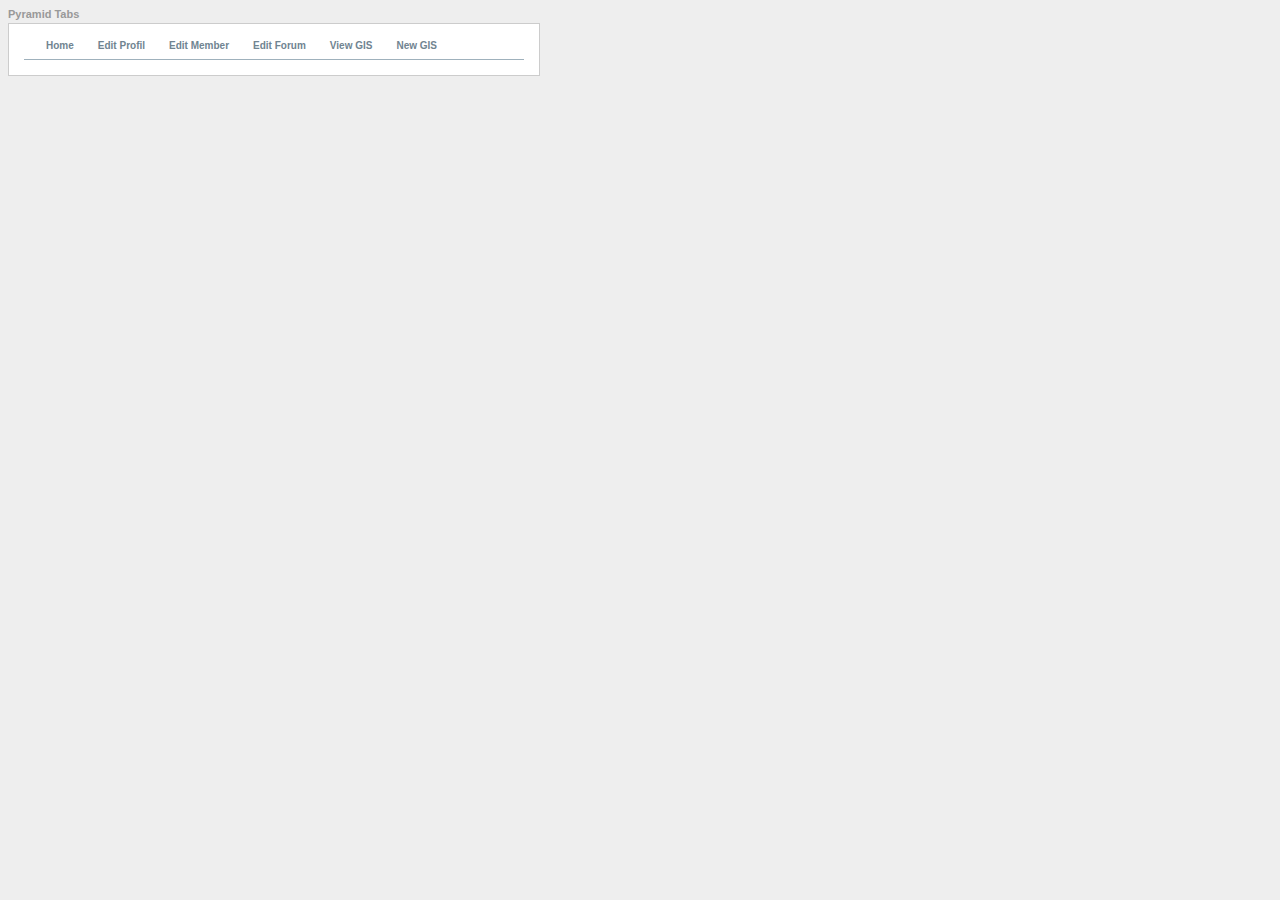
<file: admin/include/menu.html>
<!DOCTYPE html PUBLIC "-//W3C//DTD XHTML 1.0 Transitional//EN">

<html>
        <head>
                <title>Mini-Tab Preview</title>
                <meta http-equiv="Content-Type" content="text/html; charset=utf-8" />
                <style type="text/css">
<!--
.container {
        width: 500px;
        padding: 15px;
        margin: 3px 0 20px 0;
        border: 1px solid #ccc;
        background: #fff;
}

/* pyramid */

#navPyra {
        margin: 0;
        padding: 0 0 20px 10px;
        border-bottom: 1px solid #9FB1BC;
}

#navPyra li {
        margin: 0;
        padding: 0;
        display: inline;
        list-style-type: none;
}

#navPyra a:link, #navPyra a:visited {
        float: left;
        font-size: 10px;
        line-height: 14px;
        font-weight: bold;
        padding: 0 12px 6px 12px;
        text-decoration: none;
        color: #708491;
}

#navPyra a:link.active, #navPyra a:visited.active, #navPyra a:hover {
        color: #000;
        background: url(pyramid.gif) no-repeat bottom center;
}
-->
</style>
                <style type="text/css">
                <!--
/* code for presentation purpose (CSS preview) */
body {
        font-family: verdana, sans-serif;
        font-size: 11px;
        background: #eeeeee;
}

h4 {
        font-size: 100%;
        color: #999;
        margin: 0;
}
                -->
                </style>
</head>

        <body>
                <h4>Pyramid Tabs</h4>
                <div class="container">
                        <ul id="navPyra">
<!-- CSS Tabs -->
<li><a href="home.php?page=1">Home</a></li>
<li><a href="home.php?page=2">Edit Profil</a></li>
<li><a href="home.php?page=3">Edit Member</a></li>
<li><a href="home.php?page=5">Edit Forum</a></li>
<li><a href="home.php?page=7">View GIS</a></li>
<li><a href="home.php?page=8">New GIS</a></li>

                        </ul>
                </div>
        </body>
</html>
</file>
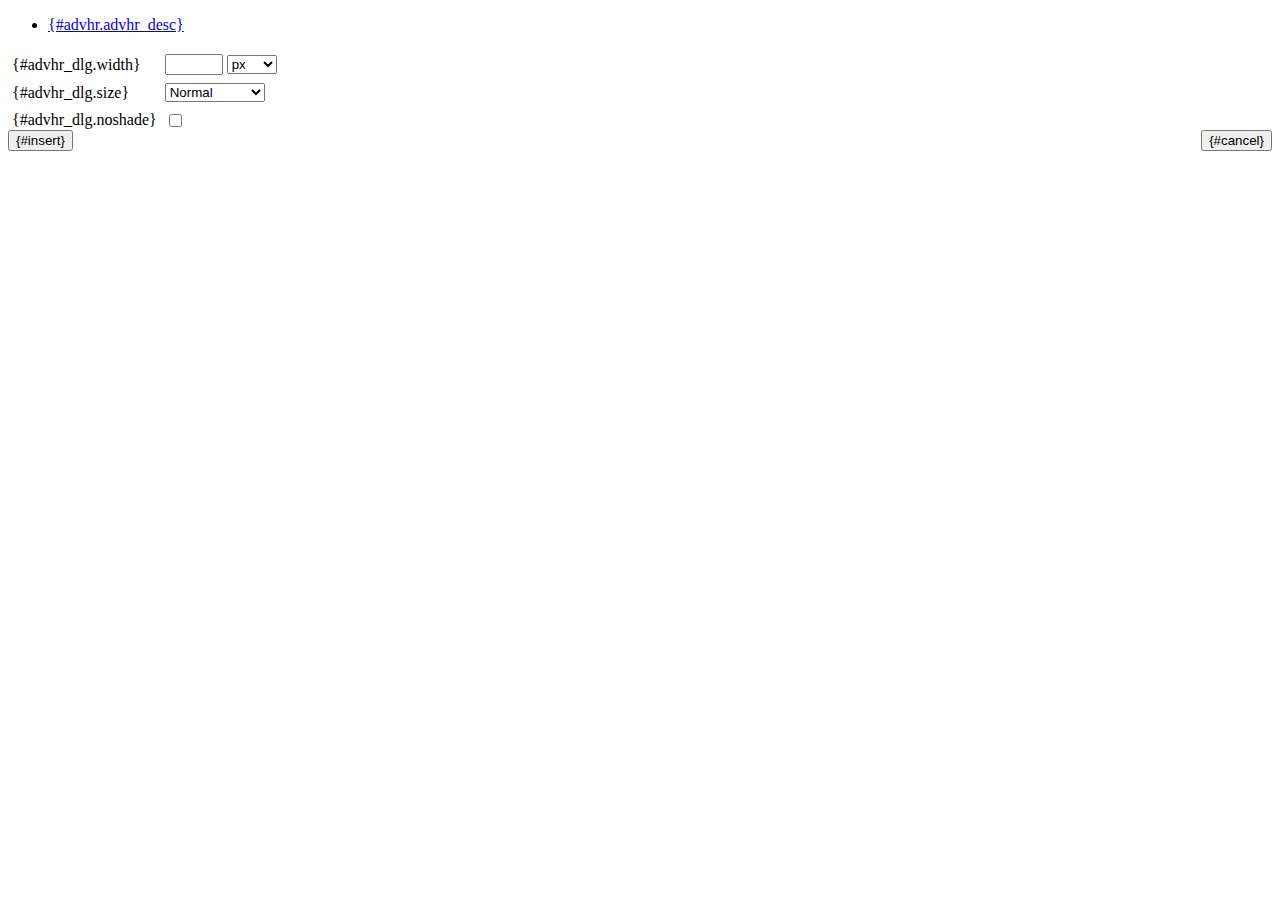
<file: admin/jscripts/tiny_mce/plugins/advhr/rule.htm>
<!DOCTYPE html PUBLIC "-//W3C//DTD XHTML 1.0 Strict//EN" "http://www.w3.org/TR/xhtml1/DTD/xhtml1-strict.dtd">
<html xmlns="http://www.w3.org/1999/xhtml">
<head>
	<title>{#advhr.advhr_desc}</title>
	<script type="text/javascript" src="../../tiny_mce_popup.js"></script>
	<script type="text/javascript" src="js/rule.js"></script>
	<script type="text/javascript" src="../../utils/mctabs.js"></script>
	<script type="text/javascript" src="../../utils/form_utils.js"></script>
	<link href="css/advhr.css" rel="stylesheet" type="text/css" />
	<base target="_self" />
</head>
<body>
<form onsubmit="AdvHRDialog.update();return false;" action="#">
	<div class="tabs">
		<ul>
			<li id="general_tab" class="current"><span><a href="javascript:mcTabs.displayTab('general_tab','general_panel');" onmousedown="return false;">{#advhr.advhr_desc}</a></span></li>
		</ul>
	</div>

	<div class="panel_wrapper">
		<div id="general_panel" class="panel current">
			<table border="0" cellpadding="4" cellspacing="0">
                    <tr>
                        <td><label for="width">{#advhr_dlg.width}</label></td>
                        <td nowrap="nowrap">
                            <input id="width" name="width" type="text" value="" class="mceFocus" />
                            <select name="width2" id="width2">
                                <option value="">px</option>
                                <option value="%">%</option>
                            </select>
                        </td>
                    </tr>
                    <tr>
                        <td><label for="size">{#advhr_dlg.size}</label></td>
                        <td><select id="size" name="size">
                            <option value="">Normal</option>
                            <option value="1">1</option>
                            <option value="2">2</option>
                            <option value="3">3</option>
                            <option value="4">4</option>
                            <option value="5">5</option>
                        </select></td>
                    </tr>
                    <tr>
                        <td><label for="noshade">{#advhr_dlg.noshade}</label></td>
                        <td><input type="checkbox" name="noshade" id="noshade" class="radio" /></td>
                    </tr>
            </table>
		</div>
	</div>

	<div class="mceActionPanel">
		<div style="float: left">
			<input type="submit" id="insert" name="insert" value="{#insert}" />
		</div>

		<div style="float: right">
			<input type="button" id="cancel" name="cancel" value="{#cancel}" onclick="tinyMCEPopup.close();" />
		</div>
	</div>
</form>
</body>
</html>
</file>
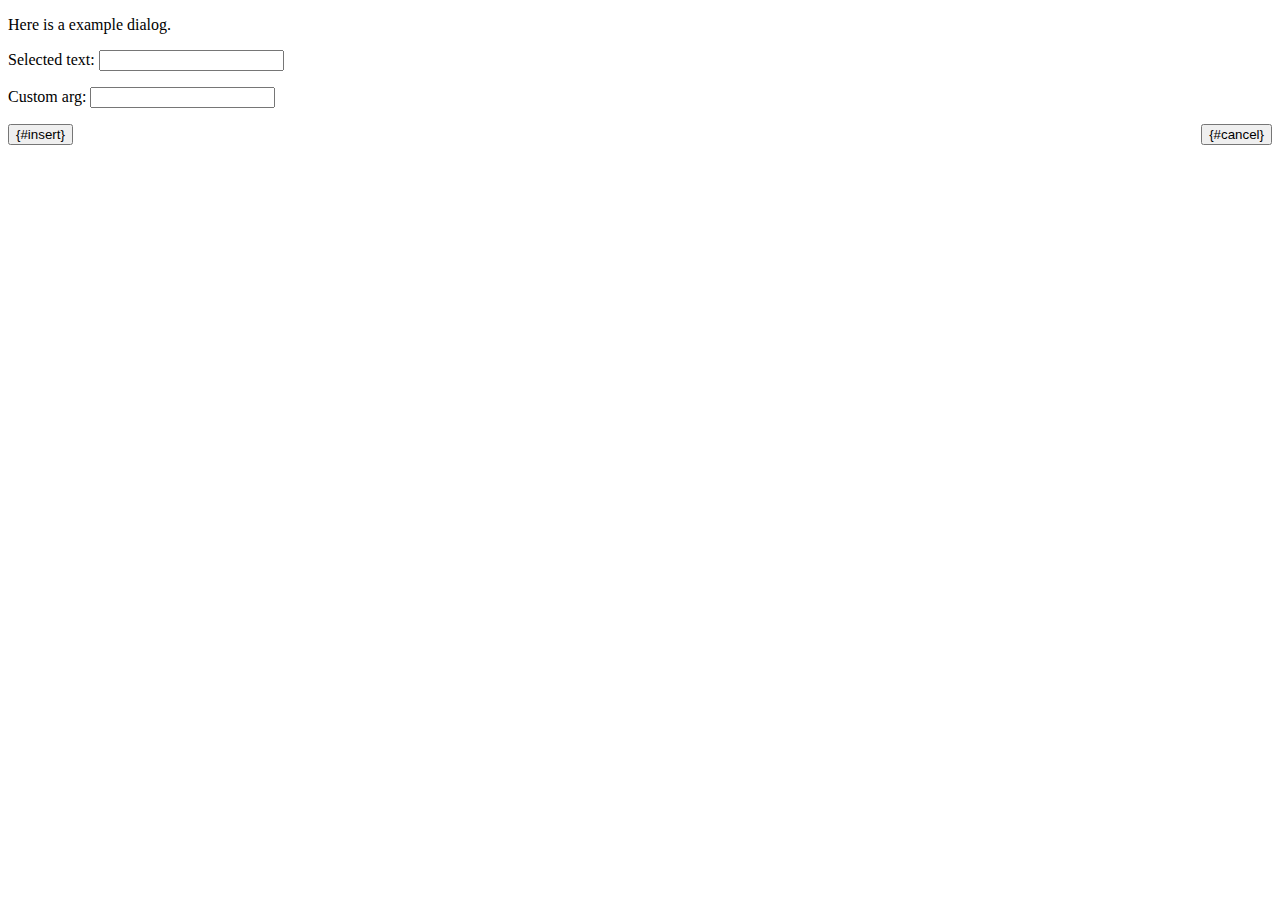
<file: admin/jscripts/tiny_mce/plugins/example/dialog.htm>
<!DOCTYPE html PUBLIC "-//W3C//DTD XHTML 1.0 Strict//EN" "http://www.w3.org/TR/xhtml1/DTD/xhtml1-strict.dtd">
<html xmlns="http://www.w3.org/1999/xhtml">
<head>
	<title>{#example_dlg.title}</title>
	<script type="text/javascript" src="../../tiny_mce_popup.js"></script>
	<script type="text/javascript" src="js/dialog.js"></script>
</head>
<body>

<form onsubmit="ExampleDialog.insert();return false;" action="#">
	<p>Here is a example dialog.</p>
	<p>Selected text: <input id="someval" name="someval" type="text" class="text" /></p>
	<p>Custom arg: <input id="somearg" name="somearg" type="text" class="text" /></p>

	<div class="mceActionPanel">
		<div style="float: left">
			<input type="button" id="insert" name="insert" value="{#insert}" onclick="ExampleDialog.insert();" />
		</div>

		<div style="float: right">
			<input type="button" id="cancel" name="cancel" value="{#cancel}" onclick="tinyMCEPopup.close();" />
		</div>
	</div>
</form>

</body>
</html>
</file>
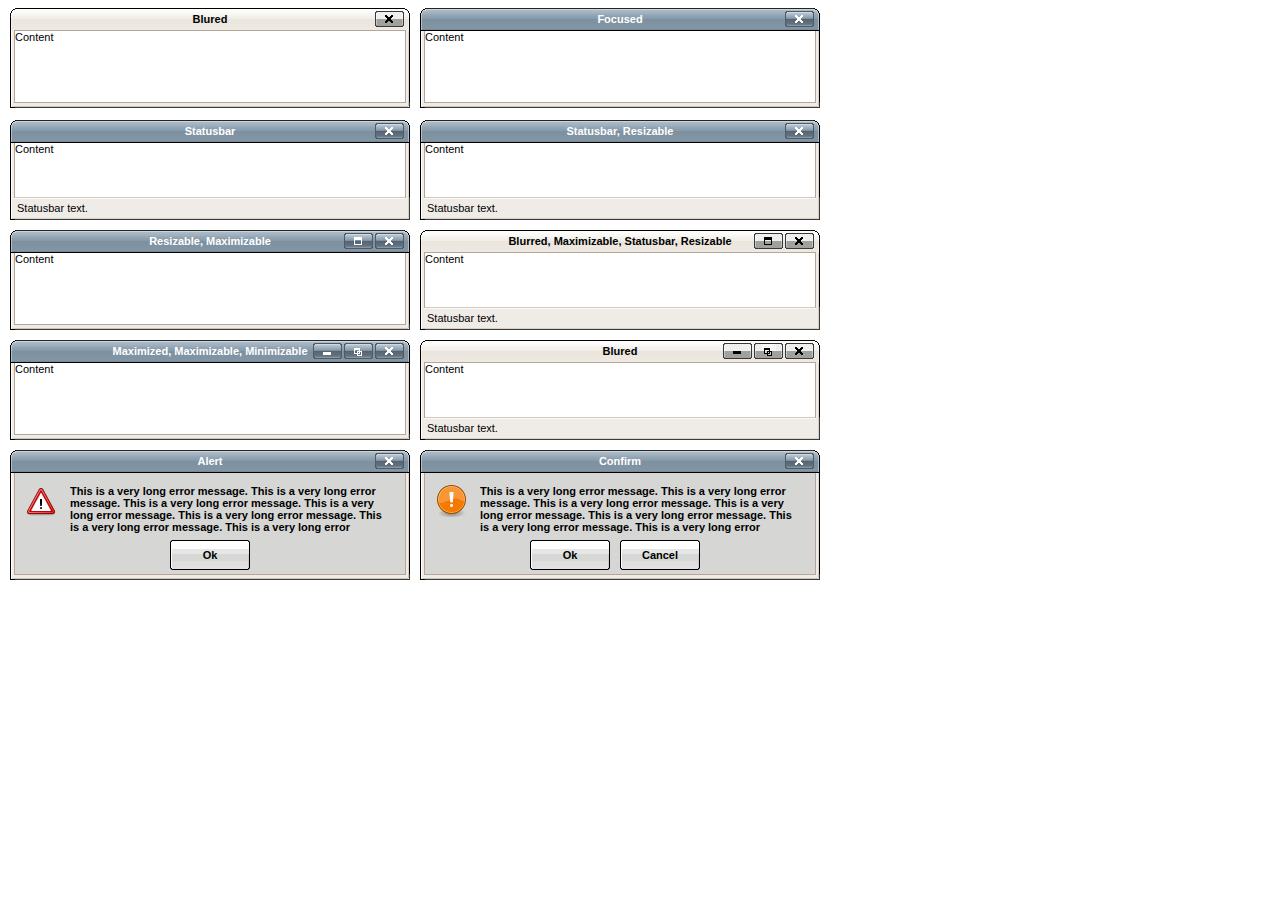
<file: admin/jscripts/tiny_mce/plugins/inlinepopups/template.htm>
<!-- <!DOCTYPE html PUBLIC "-//W3C//DTD XHTML 1.0 Strict//EN" "http://www.w3.org/TR/xhtml1/DTD/xhtml1-strict.dtd"> -->
<html xmlns="http://www.w3.org/1999/xhtml">
<head>
<title>Template for dialogs</title>
<link rel="stylesheet" type="text/css" href="skins/clearlooks2/window.css" />
</head>
<body>

<div class="mceEditor">
	<div class="clearlooks2" style="width:400px; height:100px; left:10px;">
		<div class="mceWrapper">
			<div class="mceTop">
				<div class="mceLeft"></div>
				<div class="mceCenter"></div>
				<div class="mceRight"></div>
				<span>Blured</span>
			</div>

			<div class="mceMiddle">
				<div class="mceLeft"></div>
				<span>Content</span>
				<div class="mceRight"></div>
			</div>

			<div class="mceBottom">
				<div class="mceLeft"></div>
				<div class="mceCenter"></div>
				<div class="mceRight"></div>
				<span>Statusbar text.</span>
			</div>

			<a class="mceMove" href="#"></a>
			<a class="mceMin" href="#"></a>
			<a class="mceMax" href="#"></a>
			<a class="mceMed" href="#"></a>
			<a class="mceClose" href="#"></a>
			<a class="mceResize mceResizeN" href="#"></a>
			<a class="mceResize mceResizeS" href="#"></a>
			<a class="mceResize mceResizeW" href="#"></a>
			<a class="mceResize mceResizeE" href="#"></a>
			<a class="mceResize mceResizeNW" href="#"></a>
			<a class="mceResize mceResizeNE" href="#"></a>
			<a class="mceResize mceResizeSW" href="#"></a>
			<a class="mceResize mceResizeSE" href="#"></a>
		</div>
	</div>

	<div class="clearlooks2" style="width:400px; height:100px; left:420px;">
		<div class="mceWrapper mceMovable mceFocus">
			<div class="mceTop">
				<div class="mceLeft"></div>
				<div class="mceCenter"></div>
				<div class="mceRight"></div>
				<span>Focused</span>
			</div>

			<div class="mceMiddle">
				<div class="mceLeft"></div>
				<span>Content</span>
				<div class="mceRight"></div>
			</div>

			<div class="mceBottom">
				<div class="mceLeft"></div>
				<div class="mceCenter"></div>
				<div class="mceRight"></div>
				<span>Statusbar text.</span>
			</div>

			<a class="mceMove" href="#"></a>
			<a class="mceMin" href="#"></a>
			<a class="mceMax" href="#"></a>
			<a class="mceMed" href="#"></a>
			<a class="mceClose" href="#"></a>
			<a class="mceResize mceResizeN" href="#"></a>
			<a class="mceResize mceResizeS" href="#"></a>
			<a class="mceResize mceResizeW" href="#"></a>
			<a class="mceResize mceResizeE" href="#"></a>
			<a class="mceResize mceResizeNW" href="#"></a>
			<a class="mceResize mceResizeNE" href="#"></a>
			<a class="mceResize mceResizeSW" href="#"></a>
			<a class="mceResize mceResizeSE" href="#"></a>
		</div>
	</div>

	<div class="clearlooks2" style="width:400px; height:100px; left:10px; top:120px;">
		<div class="mceWrapper mceMovable mceFocus mceStatusbar">
			<div class="mceTop">
				<div class="mceLeft"></div>
				<div class="mceCenter"></div>
				<div class="mceRight"></div>
				<span>Statusbar</span>
			</div>

			<div class="mceMiddle">
				<div class="mceLeft"></div>
				<span>Content</span>
				<div class="mceRight"></div>
			</div>

			<div class="mceBottom">
				<div class="mceLeft"></div>
				<div class="mceCenter"></div>
				<div class="mceRight"></div>
				<span>Statusbar text.</span>
			</div>

			<a class="mceMove" href="#"></a>
			<a class="mceMin" href="#"></a>
			<a class="mceMax" href="#"></a>
			<a class="mceMed" href="#"></a>
			<a class="mceClose" href="#"></a>
			<a class="mceResize mceResizeN" href="#"></a>
			<a class="mceResize mceResizeS" href="#"></a>
			<a class="mceResize mceResizeW" href="#"></a>
			<a class="mceResize mceResizeE" href="#"></a>
			<a class="mceResize mceResizeNW" href="#"></a>
			<a class="mceResize mceResizeNE" href="#"></a>
			<a class="mceResize mceResizeSW" href="#"></a>
			<a class="mceResize mceResizeSE" href="#"></a>
		</div>
	</div>

	<div class="clearlooks2" style="width:400px; height:100px; left:420px; top:120px;">
		<div class="mceWrapper mceMovable mceFocus mceStatusbar mceResizable">
			<div class="mceTop">
				<div class="mceLeft"></div>
				<div class="mceCenter"></div>
				<div class="mceRight"></div>
				<span>Statusbar, Resizable</span>
			</div>

			<div class="mceMiddle">
				<div class="mceLeft"></div>
				<span>Content</span>
				<div class="mceRight"></div>
			</div>

			<div class="mceBottom">
				<div class="mceLeft"></div>
				<div class="mceCenter"></div>
				<div class="mceRight"></div>
				<span>Statusbar text.</span>
			</div>

			<a class="mceMove" href="#"></a>
			<a class="mceMin" href="#"></a>
			<a class="mceMax" href="#"></a>
			<a class="mceMed" href="#"></a>
			<a class="mceClose" href="#"></a>
			<a class="mceResize mceResizeN" href="#"></a>
			<a class="mceResize mceResizeS" href="#"></a>
			<a class="mceResize mceResizeW" href="#"></a>
			<a class="mceResize mceResizeE" href="#"></a>
			<a class="mceResize mceResizeNW" href="#"></a>
			<a class="mceResize mceResizeNE" href="#"></a>
			<a class="mceResize mceResizeSW" href="#"></a>
			<a class="mceResize mceResizeSE" href="#"></a>
		</div>
	</div>

	<div class="clearlooks2" style="width:400px; height:100px; left:10px; top:230px;">
		<div class="mceWrapper mceMovable mceFocus mceResizable mceMaximizable">
			<div class="mceTop">
				<div class="mceLeft"></div>
				<div class="mceCenter"></div>
				<div class="mceRight"></div>
				<span>Resizable, Maximizable</span>
			</div>

			<div class="mceMiddle">
				<div class="mceLeft"></div>
				<span>Content</span>
				<div class="mceRight"></div>
			</div>

			<div class="mceBottom">
				<div class="mceLeft"></div>
				<div class="mceCenter"></div>
				<div class="mceRight"></div>
				<span>Statusbar text.</span>
			</div>

			<a class="mceMove" href="#"></a>
			<a class="mceMin" href="#"></a>
			<a class="mceMax" href="#"></a>
			<a class="mceMed" href="#"></a>
			<a class="mceClose" href="#"></a>
			<a class="mceResize mceResizeN" href="#"></a>
			<a class="mceResize mceResizeS" href="#"></a>
			<a class="mceResize mceResizeW" href="#"></a>
			<a class="mceResize mceResizeE" href="#"></a>
			<a class="mceResize mceResizeNW" href="#"></a>
			<a class="mceResize mceResizeNE" href="#"></a>
			<a class="mceResize mceResizeSW" href="#"></a>
			<a class="mceResize mceResizeSE" href="#"></a>
		</div>
	</div>

	<div class="clearlooks2" style="width:400px; height:100px; left:420px; top:230px;">
		<div class="mceWrapper mceMovable mceStatusbar mceResizable mceMaximizable">
			<div class="mceTop">
				<div class="mceLeft"></div>
				<div class="mceCenter"></div>
				<div class="mceRight"></div>
				<span>Blurred, Maximizable, Statusbar, Resizable</span>
			</div>

			<div class="mceMiddle">
				<div class="mceLeft"></div>
				<span>Content</span>
				<div class="mceRight"></div>
			</div>

			<div class="mceBottom">
				<div class="mceLeft"></div>
				<div class="mceCenter"></div>
				<div class="mceRight"></div>
				<span>Statusbar text.</span>
			</div>

			<a class="mceMove" href="#"></a>
			<a class="mceMin" href="#"></a>
			<a class="mceMax" href="#"></a>
			<a class="mceMed" href="#"></a>
			<a class="mceClose" href="#"></a>
			<a class="mceResize mceResizeN" href="#"></a>
			<a class="mceResize mceResizeS" href="#"></a>
			<a class="mceResize mceResizeW" href="#"></a>
			<a class="mceResize mceResizeE" href="#"></a>
			<a class="mceResize mceResizeNW" href="#"></a>
			<a class="mceResize mceResizeNE" href="#"></a>
			<a class="mceResize mceResizeSW" href="#"></a>
			<a class="mceResize mceResizeSE" href="#"></a>
		</div>
	</div>

	<div class="clearlooks2" style="width:400px; height:100px; left:10px; top:340px;">
		<div class="mceWrapper mceMovable mceFocus mceResizable mceMaximized mceMinimizable mceMaximizable">
			<div class="mceTop">
				<div class="mceLeft"></div>
				<div class="mceCenter"></div>
				<div class="mceRight"></div>
				<span>Maximized, Maximizable, Minimizable</span>
			</div>

			<div class="mceMiddle">
				<div class="mceLeft"></div>
				<span>Content</span>
				<div class="mceRight"></div>
			</div>

			<div class="mceBottom">
				<div class="mceLeft"></div>
				<div class="mceCenter"></div>
				<div class="mceRight"></div>
				<span>Statusbar text.</span>
			</div>

			<a class="mceMove" href="#"></a>
			<a class="mceMin" href="#"></a>
			<a class="mceMax" href="#"></a>
			<a class="mceMed" href="#"></a>
			<a class="mceClose" href="#"></a>
			<a class="mceResize mceResizeN" href="#"></a>
			<a class="mceResize mceResizeS" href="#"></a>
			<a class="mceResize mceResizeW" href="#"></a>
			<a class="mceResize mceResizeE" href="#"></a>
			<a class="mceResize mceResizeNW" href="#"></a>
			<a class="mceResize mceResizeNE" href="#"></a>
			<a class="mceResize mceResizeSW" href="#"></a>
			<a class="mceResize mceResizeSE" href="#"></a>
		</div>
	</div>

	<div class="clearlooks2" style="width:400px; height:100px; left:420px; top:340px;">
		<div class="mceWrapper mceMovable mceStatusbar mceResizable mceMaximized mceMinimizable mceMaximizable">
			<div class="mceTop">
				<div class="mceLeft"></div>
				<div class="mceCenter"></div>
				<div class="mceRight"></div>
				<span>Blured</span>
			</div>

			<div class="mceMiddle">
				<div class="mceLeft"></div>
				<span>Content</span>
				<div class="mceRight"></div>
			</div>

			<div class="mceBottom">
				<div class="mceLeft"></div>
				<div class="mceCenter"></div>
				<div class="mceRight"></div>
				<span>Statusbar text.</span>
			</div>

			<a class="mceMove" href="#"></a>
			<a class="mceMin" href="#"></a>
			<a class="mceMax" href="#"></a>
			<a class="mceMed" href="#"></a>
			<a class="mceClose" href="#"></a>
			<a class="mceResize mceResizeN" href="#"></a>
			<a class="mceResize mceResizeS" href="#"></a>
			<a class="mceResize mceResizeW" href="#"></a>
			<a class="mceResize mceResizeE" href="#"></a>
			<a class="mceResize mceResizeNW" href="#"></a>
			<a class="mceResize mceResizeNE" href="#"></a>
			<a class="mceResize mceResizeSW" href="#"></a>
			<a class="mceResize mceResizeSE" href="#"></a>
		</div>
	</div>

	<div class="clearlooks2" style="width:400px; height:130px; left:10px; top:450px;">
		<div class="mceWrapper mceMovable mceFocus mceModal mceAlert">
			<div class="mceTop">
				<div class="mceLeft"></div>
				<div class="mceCenter"></div>
				<div class="mceRight"></div>
				<span>Alert</span>
			</div>

			<div class="mceMiddle">
				<div class="mceLeft"></div>
				<span>
					This is a very long error message. This is a very long error message.
					This is a very long error message. This is a very long error message.
					This is a very long error message. This is a very long error message.
					This is a very long error message. This is a very long error message.
					This is a very long error message. This is a very long error message.
					This is a very long error message. This is a very long error message.
				</span>
				<div class="mceRight"></div>
				<div class="mceIcon"></div>
			</div>

			<div class="mceBottom">
				<div class="mceLeft"></div>
				<div class="mceCenter"></div>
				<div class="mceRight"></div>
			</div>

			<a class="mceMove" href="#"></a>
			<a class="mceButton mceOk" href="#">Ok</a>
			<a class="mceClose" href="#"></a>
		</div>
	</div>

	<div class="clearlooks2" style="width:400px; height:130px; left:420px; top:450px;">
		<div class="mceWrapper mceMovable mceFocus mceModal mceConfirm">
			<div class="mceTop">
				<div class="mceLeft"></div>
				<div class="mceCenter"></div>
				<div class="mceRight"></div>
				<span>Confirm</span>
			</div>

			<div class="mceMiddle">
				<div class="mceLeft"></div>
				<span>
					This is a very long error message. This is a very long error message.
					This is a very long error message. This is a very long error message.
					This is a very long error message. This is a very long error message.
					This is a very long error message. This is a very long error message.
					This is a very long error message. This is a very long error message.
					This is a very long error message. This is a very long error message.
					</span>
				<div class="mceRight"></div>
				<div class="mceIcon"></div>
			</div>

			<div class="mceBottom">
				<div class="mceLeft"></div>
				<div class="mceCenter"></div>
				<div class="mceRight"></div>
			</div>

			<a class="mceMove" href="#"></a>
			<a class="mceButton mceOk" href="#">Ok</a>
			<a class="mceButton mceCancel" href="#">Cancel</a>
			<a class="mceClose" href="#"></a>
		</div>
	</div>
</div>

</body>
</html>
</file>
<file: admin/jscripts/tiny_mce/plugins/advhr/css/advhr.css>
input.radio {border:1px none #000; background:transparent; vertical-align:middle;}
.panel_wrapper div.current {height:80px;}
#width {width:50px; vertical-align:middle;}
#width2 {width:50px; vertical-align:middle;}
#size {width:100px;}
</file>
<file: admin/jscripts/tiny_mce/plugins/inlinepopups/skins/clearlooks2/window.css>
/* Clearlooks 2 */

/* Reset */
.clearlooks2, .clearlooks2 div, .clearlooks2 span, .clearlooks2 a {vertical-align:baseline; text-align:left; position:absolute; border:0; padding:0; margin:0; background:transparent; font-family:Arial,Verdana; font-size:11px; color:#000; text-decoration:none; font-weight:normal; width:auto; height:auto; overflow:hidden; display:block}

/* General */
.clearlooks2 {position:absolute; direction:ltr}
.clearlooks2 .mceWrapper {position:static}
.mceEventBlocker {position:absolute; left:0; top:0; background:url(img/horizontal.gif) no-repeat 0 -75px; width:100%; height:100%}
.clearlooks2 .mcePlaceHolder {border:1px solid #000; background:#888; top:0; left:0; opacity:0.5; filter:alpha(opacity=50)}
.clearlooks2_modalBlocker {position:absolute; left:0; top:0; width:100%; height:100%; background:#FFF; opacity:0.6; filter:alpha(opacity=60); display:none}

/* Top */
.clearlooks2 .mceTop, .clearlooks2 .mceTop div {top:0; width:100%; height:23px}
.clearlooks2 .mceTop .mceLeft {width:6px; background:url(img/corners.gif)}
.clearlooks2 .mceTop .mceCenter {right:6px; width:100%; height:23px; background:url(img/horizontal.gif) 12px 0; clip:rect(auto auto auto 12px)}
.clearlooks2 .mceTop .mceRight {right:0; width:6px; height:23px; background:url(img/corners.gif) -12px 0}
.clearlooks2 .mceTop span {width:100%; text-align:center; vertical-align:middle; line-height:23px; font-weight:bold}
.clearlooks2 .mceFocus .mceTop .mceLeft {background:url(img/corners.gif) -6px 0}
.clearlooks2 .mceFocus .mceTop .mceCenter {background:url(img/horizontal.gif) 0 -23px}
.clearlooks2 .mceFocus .mceTop .mceRight {background:url(img/corners.gif) -18px 0}
.clearlooks2 .mceFocus .mceTop span {color:#FFF}

/* Middle */
.clearlooks2 .mceMiddle, .clearlooks2 .mceMiddle div {top:0}
.clearlooks2 .mceMiddle {width:100%; height:100%; clip:rect(23px auto auto auto)}
.clearlooks2 .mceMiddle .mceLeft {left:0; width:5px; height:100%; background:url(img/vertical.gif) -5px 0}
.clearlooks2 .mceMiddle span {top:23px; left:5px; width:100%; height:100%; background:#FFF}
.clearlooks2 .mceMiddle .mceRight {right:0; width:5px; height:100%; background:url(img/vertical.gif)}

/* Bottom */
.clearlooks2 .mceBottom, .clearlooks2 .mceBottom div {height:6px}
.clearlooks2 .mceBottom {left:0; bottom:0; width:100%}
.clearlooks2 .mceBottom div {top:0}
.clearlooks2 .mceBottom .mceLeft {left:0; width:5px; background:url(img/corners.gif) -34px -6px}
.clearlooks2 .mceBottom .mceCenter {left:5px; width:100%; background:url(img/horizontal.gif) 0 -46px}
.clearlooks2 .mceBottom .mceRight {right:0; width:5px; background: url(img/corners.gif) -34px 0}
.clearlooks2 .mceBottom span {display:none}
.clearlooks2 .mceStatusbar .mceBottom, .clearlooks2 .mceStatusbar .mceBottom div {height:23px}
.clearlooks2 .mceStatusbar .mceBottom .mceLeft {background:url(img/corners.gif) -29px 0}
.clearlooks2 .mceStatusbar .mceBottom .mceCenter {background:url(img/horizontal.gif) 0 -52px}
.clearlooks2 .mceStatusbar .mceBottom .mceRight {background:url(img/corners.gif) -24px 0}
.clearlooks2 .mceStatusbar .mceBottom span {display:block; left:7px; font-family:Arial, Verdana; font-size:11px; line-height:23px}

/* Actions */
.clearlooks2 a {width:29px; height:16px; top:3px;}
.clearlooks2 .mceClose {right:6px; background:url(img/buttons.gif) -87px 0}
.clearlooks2 .mceMin {display:none; right:68px; background:url(img/buttons.gif) 0 0}
.clearlooks2 .mceMed {display:none; right:37px; background:url(img/buttons.gif) -29px 0}
.clearlooks2 .mceMax {display:none; right:37px; background:url(img/buttons.gif) -58px 0}
.clearlooks2 .mceMove {display:none;width:100%;cursor:move;background:url(img/corners.gif) no-repeat -100px -100px}
.clearlooks2 .mceMovable .mceMove {display:block}
.clearlooks2 .mceFocus .mceClose {right:6px; background:url(img/buttons.gif) -87px -16px}
.clearlooks2 .mceFocus .mceMin {right:68px; background:url(img/buttons.gif) 0 -16px}
.clearlooks2 .mceFocus .mceMed {right:37px; background:url(img/buttons.gif) -29px -16px}
.clearlooks2 .mceFocus .mceMax {right:37px; background:url(img/buttons.gif) -58px -16px}
.clearlooks2 .mceFocus .mceClose:hover {right:6px; background:url(img/buttons.gif) -87px -32px}
.clearlooks2 .mceFocus .mceClose:hover {right:6px; background:url(img/buttons.gif) -87px -32px}
.clearlooks2 .mceFocus .mceMin:hover {right:68px; background:url(img/buttons.gif) 0 -32px}
.clearlooks2 .mceFocus .mceMed:hover {right:37px; background:url(img/buttons.gif) -29px -32px}
.clearlooks2 .mceFocus .mceMax:hover {right:37px; background:url(img/buttons.gif) -58px -32px}

/* Resize */
.clearlooks2 .mceResize {top:auto; left:auto; display:none; width:5px; height:5px; background:url(img/horizontal.gif) no-repeat 0 -75px}
.clearlooks2 .mceResizable .mceResize {display:block}
.clearlooks2 .mceResizable .mceMin, .clearlooks2 .mceMax {display:none}
.clearlooks2 .mceMinimizable .mceMin {display:block}
.clearlooks2 .mceMaximizable .mceMax {display:block}
.clearlooks2 .mceMaximized .mceMed {display:block}
.clearlooks2 .mceMaximized .mceMax {display:none}
.clearlooks2 a.mceResizeN {top:0; left:0; width:100%; cursor:n-resize}
.clearlooks2 a.mceResizeNW {top:0; left:0; cursor:nw-resize}
.clearlooks2 a.mceResizeNE {top:0; right:0; cursor:ne-resize}
.clearlooks2 a.mceResizeW {top:0; left:0; height:100%; cursor:w-resize;}
.clearlooks2 a.mceResizeE {top:0; right:0; height:100%; cursor:e-resize}
.clearlooks2 a.mceResizeS {bottom:0; left:0; width:100%; cursor:s-resize}
.clearlooks2 a.mceResizeSW {bottom:0; left:0; cursor:sw-resize}
.clearlooks2 a.mceResizeSE {bottom:0; right:0; cursor:se-resize}

/* Alert/Confirm */
.clearlooks2 .mceButton {font-weight:bold; bottom:10px; width:80px; height:30px; background:url(img/button.gif); line-height:30px; vertical-align:middle; text-align:center; outline:0}
.clearlooks2 .mceMiddle .mceIcon {left:15px; top:35px; width:32px; height:32px}
.clearlooks2 .mceAlert .mceMiddle span, .clearlooks2 .mceConfirm .mceMiddle span {background:transparent;left:60px; top:35px; width:320px; height:50px; font-weight:bold; overflow:auto; white-space:normal}
.clearlooks2 a:hover {font-weight:bold;}
.clearlooks2 .mceAlert .mceMiddle, .clearlooks2 .mceConfirm .mceMiddle {background:#D6D7D5}
.clearlooks2 .mceAlert .mceOk {left:50%; top:auto; margin-left: -40px}
.clearlooks2 .mceAlert .mceIcon {background:url(img/alert.gif)}
.clearlooks2 .mceConfirm .mceOk {left:50%; top:auto; margin-left: -90px}
.clearlooks2 .mceConfirm .mceCancel {left:50%; top:auto}
.clearlooks2 .mceConfirm .mceIcon {background:url(img/confirm.gif)}
</file>
